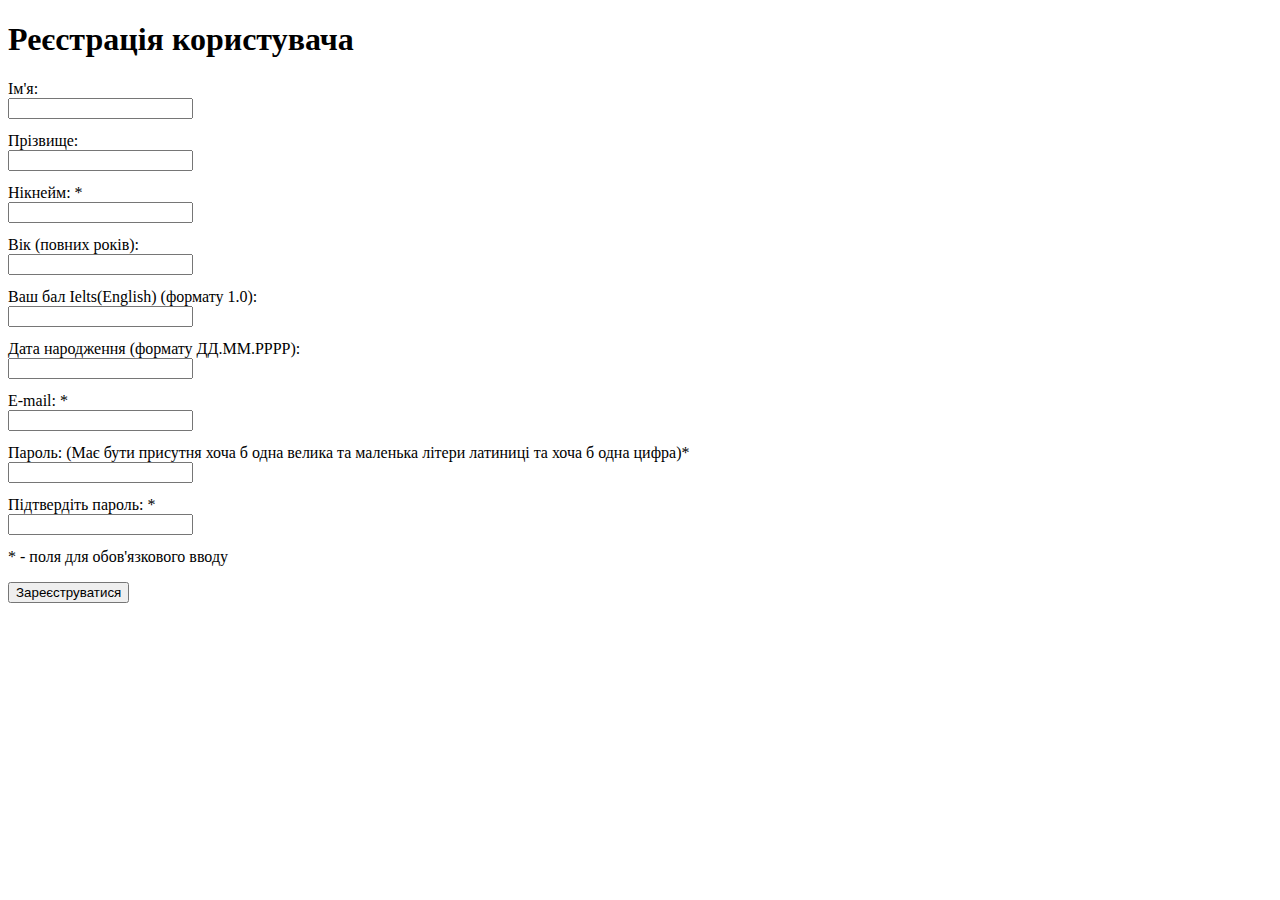
<file: Lab2/index.html>
<!DOCTYPE html>
<html>
	<head>
		<meta charset="utf-8">		
		<title>Document</title>
        <script src="js/script.js" async></script>
	</head>

	<body>
		<h1 id='hadder'>Реєстрація користувача</h1>
		
		<form id='frm'> 
			Ім'я:					
						<br><input type='text' id='name'><br>
						<pre id='inf_name'></pre>
			Прізвище:	
						<br><input type='text' id='surname'><br>
						<pre id='inf_surname'></pre>
			Нікнейм: *	
						<br><input type='text' id='nickname'><br>
						<pre id='inf_nickname'></pre>
			Вік (повних років):		
						<br><input type='text' id='age'><br>
						<pre id='inf_age'></pre>
			Ваш бал Ielts(English) (формату 1.0):	
						<br><input type='text' id='ielts'><br>
						<pre id='inf_ielts'></pre>
			Дата народження (формату ДД.ММ.РРРР):
						<br><input type='text' id='dateOfBirth'><br>
						<pre id='inf_dateOfBirth'></pre>
			E-mail: *	
						<br><input type='text' id='mail'><br>
						<pre id='inf_mail'></pre>
			Пароль: (Має бути присутня хоча б одна велика та маленька літери латиниці та хоча б одна цифра)*	
						<br><input type='text' id='pasword'><br>
						<pre id='inf_pasword'></pre>
			Підтвердіть пароль: *
						<br><input type='text' id='checkPasword'><br>
						<pre id='inf_checkPasword'></pre>
			* - поля для обов'язкового вводу
				<p id='informat'></p>
			<input type="button" OnClick="myFunction()" value="Зареєструватися">
		</form>
	</body>
</html>
</file>
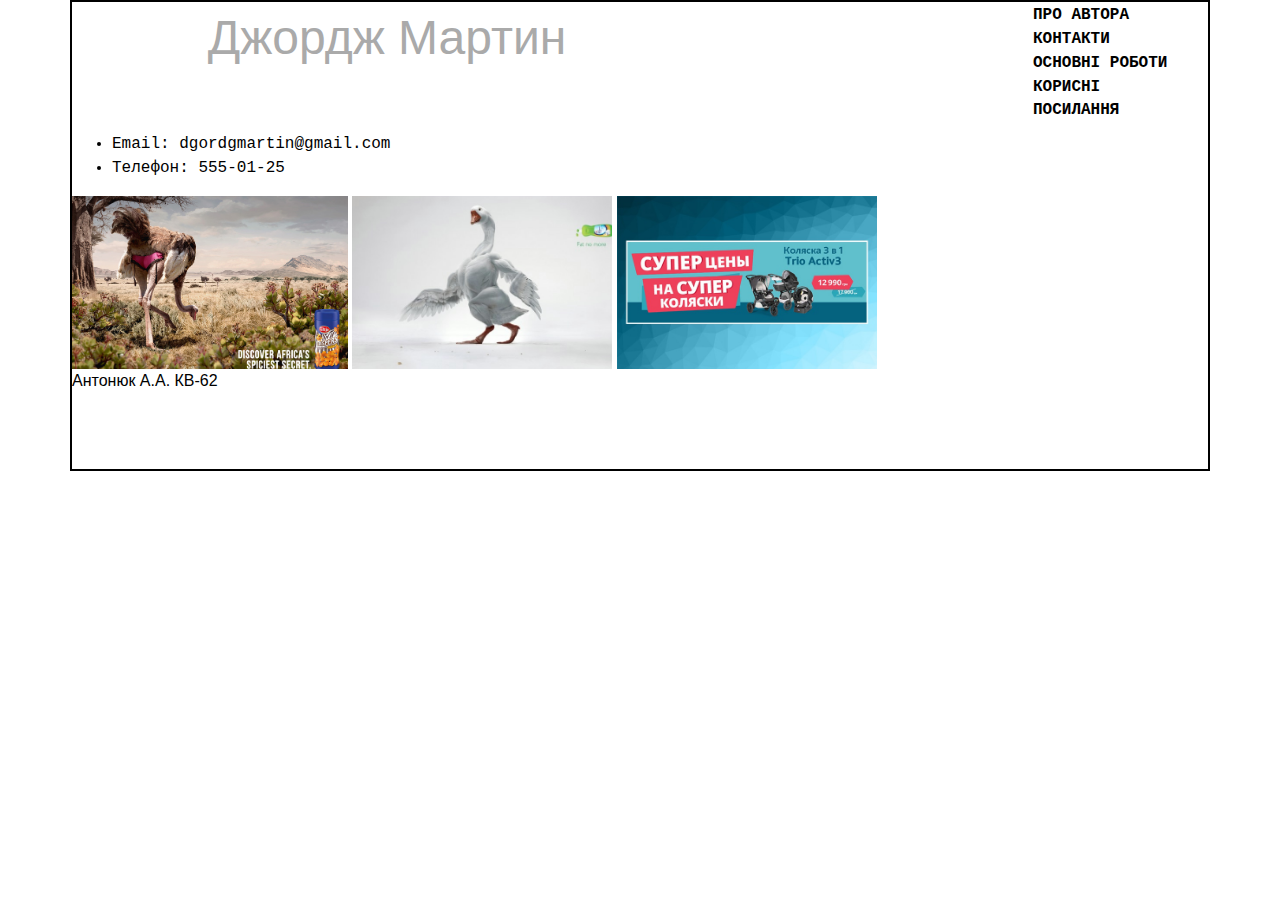
<file: Lab1/bootstrap/contacts.html>
﻿<DOCTYPE! html>
<html>
<head>
	<meta http-equiv="Content-type" content="text/html; charset=UTF-8" />
	<title>My portfolio</title>
	<meta http-equiv="Content-Language" content="uk" />

	<meta name="description" content="Опис" />
	<meta name="keywords" content="Ключові слова" />

	<meta name="author" content="Студент" />

	<link type="text/css" media="all" rel="stylesheet" href="css/main.css" />
	<link rel="stylesheet" href="bootstrap.min.css" />
</head>

<body>
	<div class="container">
		<div class="row">
			<div class="col-md-9">
				<div class="header">
					<p id="head">Джордж Мартин</p>
				</div>
			</div>
			<div class="col-md-3">
				<div class="menu">
					<ul>
						<li><a class="active" href="start.html">Про автора</a></li>
						<li><a href="contacts.html">Контакти</a></li>
						<li><a href="portfolio.html">Основні роботи</a></li>
						<li><a href="other.html">Корисні посилання</a></li>
					</ul>
				</div>
			</div>
		</div>
		<div class="row">
			<div class="content">
				<ul>
					<li>Email: dgordgmartin@gmail.com</li>
					<li>Телефон: 555-01-25</li>
				</ul>
			</div>
		</div>
		<div class="row">
			<div class="extra">
				<img id="ad" src="photo/photo1.jpg" alt="straus" width="276" heigth="183">
				<img id="ad" src="photo/photo2.jpg" alt="goose" width="260" heigth="175">
				<img id="ad" src="photo/photo3.jpg" alt="kolyaska" width="260" heigth="175">
			</div>
		</div>
		<div class="row">
			<div class="footer">Антонюк А.А. КВ-62</div>
		</div>
	</div>
</body>

</html>
</file>
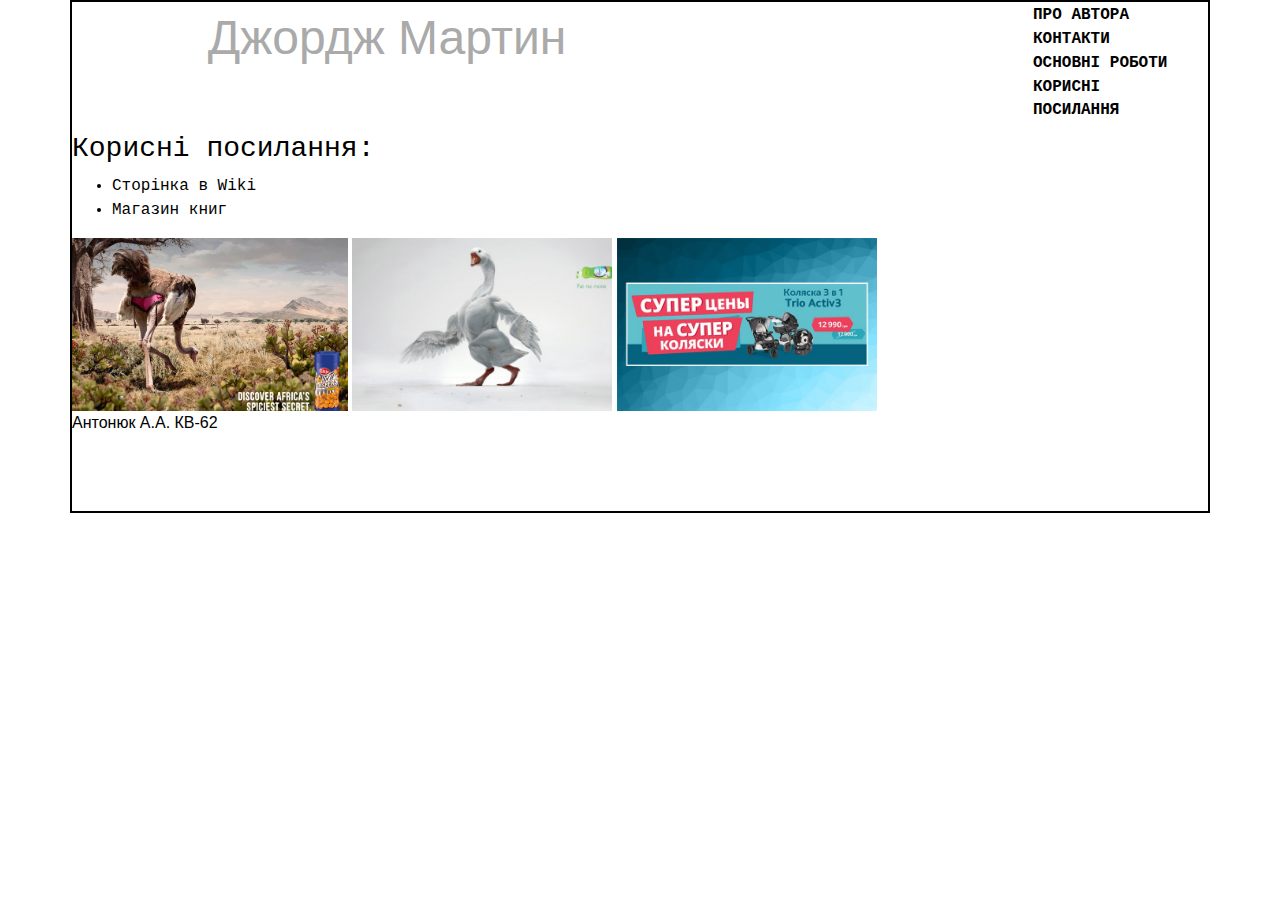
<file: Lab1/bootstrap/other.html>
﻿<DOCTYPE! html>
<html>
<head>
	<meta http-equiv="Content-type" content="text/html; charset=UTF-8" />
	<title>My portfolio</title>
	<meta http-equiv="Content-Language" content="uk" />

	<meta name="description" content="Опис" />
	<meta name="keywords" content="Ключові слова" />

	<meta name="author" content="Студент" />

	<link type="text/css" media="all" rel="stylesheet" href="css/main.css" />
	<link rel="stylesheet" href="bootstrap.min.css" />
</head>

<body>
	<div class="container">
		<div class="row">
			<div class="col-md-9">
				<div class="header">
					<p id="head">Джордж Мартин</p>
				</div>
			</div>
			<div class="col-md-3">
				<div class="menu">
					<ul>
						<li><a class="active" href="start.html">Про автора</a></li>
						<li><a href="contacts.html">Контакти</a></li>
						<li><a href="portfolio.html">Основні роботи</a></li>
						<li><a href="other.html">Корисні посилання</a></li>
					</ul>
				</div>
			</div>
		</div>
		<div class="row">
			<div class="content">
				<h3>Корисні посилання:</h3>
				<ul>
					<li><a href="https://ru.wikipedia.org/wiki/%D0%9C%D0%B0%D1%80%D1%82%D0%B8%D0%BD,_%D0%94%D0%B6%D0%BE%D1%80%D0%B4%D0%B6_%D0%A0%D1%8D%D0%B9%D0%BC%D0%BE%D0%BD%D0%B4_%D0%A0%D0%B8%D1%87%D0%B0%D1%80%D0%B4">Сторінка в Wiki</a></li>
					<li><a href="https://www.googleadservices.com/pagead/aclk?sa=L&ai=DChcSEwjY8oXigODeAhWWjhgKHZPZCgoYABAAGgJsZQ&ohost=www.google.com.ua&cid=CAESEeD28IuGgE2Z7wQjK18BvziQ&sig=AOD64_1FF856FKKTdoOwU-uG8VPJ0v9hFQ&q=&ved=2ahUKEwiA-_vhgODeAhUUh6YKHSBNCjMQ0Qx6BAgQEAE&adurl=">Магазин книг</a></li>
				</ul>
			</div>
		</div>
		<div class="row">
			<div class="extra">
				<img id="ad" src="photo/photo1.jpg" alt="straus" width="276" heigth="183">
				<img id="ad" src="photo/photo2.jpg" alt="goose" width="260" heigth="175">
				<img id="ad" src="photo/photo3.jpg" alt="kolyaska" width="260" heigth="175">
			</div>
		</div>
		<div class="row">
			<div class="footer">Антонюк А.А. КВ-62</div>
		</div>
	</div>
</body>

</html>
</file>
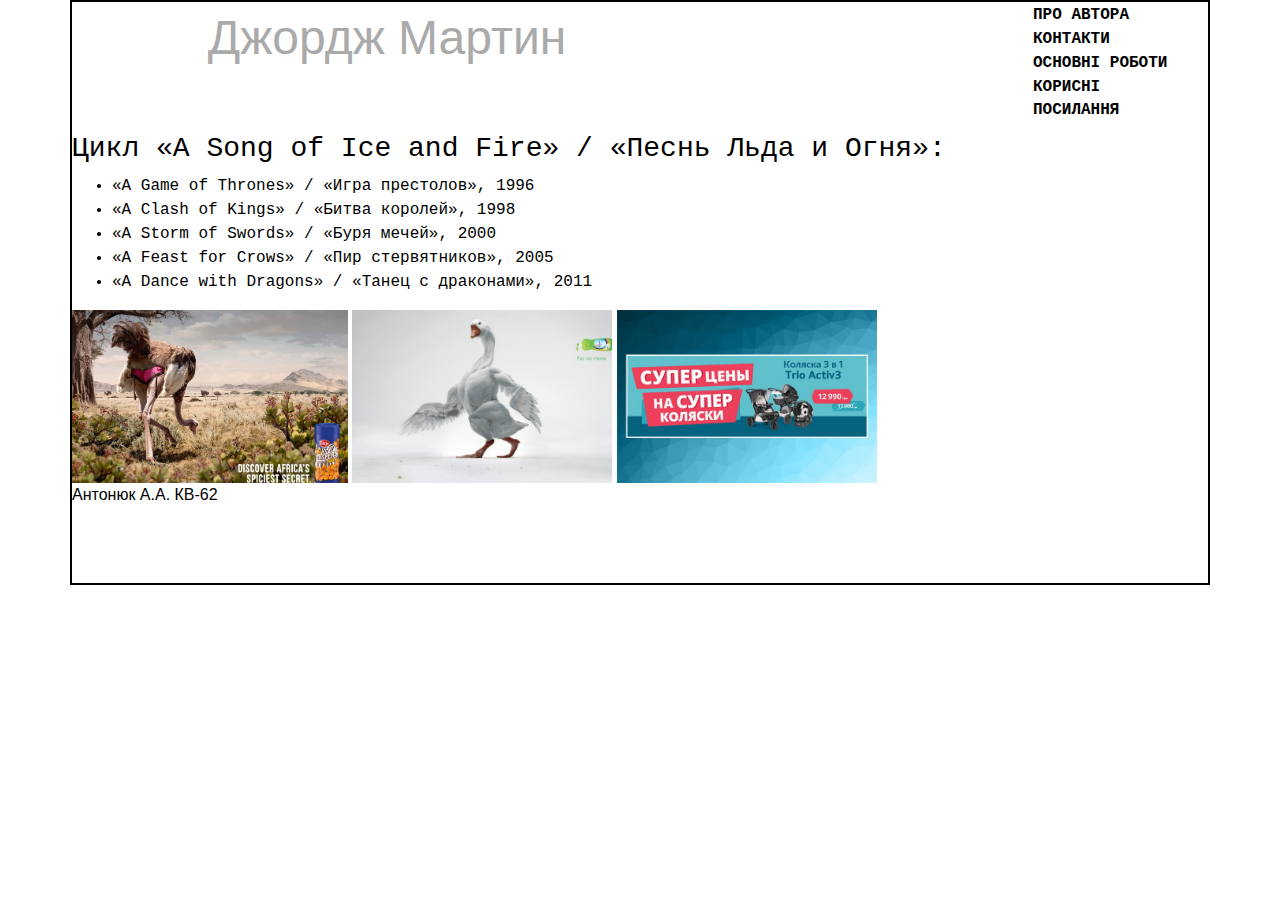
<file: Lab1/bootstrap/portfolio.html>
﻿<DOCTYPE! html>
<html>
<head>
	<meta http-equiv="Content-type" content="text/html; charset=UTF-8" />
	<title>My portfolio</title>
	<meta http-equiv="Content-Language" content="uk" />

	<meta name="description" content="Опис" />
	<meta name="keywords" content="Ключові слова" />

	<meta name="author" content="Студент" />

	<link type="text/css" media="all" rel="stylesheet" href="css/main.css" />
	<link rel="stylesheet" href="bootstrap.min.css" />
</head>

<body>
	<div class="container">
		<div class="row">
			<div class="col-md-9">
				<div class="header">
					<p id="head">Джордж Мартин</p>
				</div>
			</div>
			<div class="col-md-3">
				<div class="menu">
					<ul>
						<li><a class="active" href="start.html">Про автора</a></li>
						<li><a href="contacts.html">Контакти</a></li>
						<li><a href="portfolio.html">Основні роботи</a></li>
						<li><a href="other.html">Корисні посилання</a></li>
					</ul>
				</div>
			</div>
		</div>
		<div class="row">
			<div class="content">
				<h3>Цикл «A Song of Ice and Fire» / «Песнь Льда и Огня»:</h3>
				<ul>
					<li>«A Game of Thrones» / «Игра престолов», 1996</li>
					<li>«A Clash of Kings» / «Битва королей», 1998</li>
					<li>«A Storm of Swords» / «Буря мечей», 2000</li>
					<li>«A Feast for Crows» / «Пир стервятников», 2005</li>
					<li>«A Dance with Dragons» / «Танец с драконами», 2011</li>
				</ul>
			</div>
		</div>
		
		<div class="row">
			<div class="extra">
				<img id="ad" src="photo/photo1.jpg" alt="straus" width="276" heigth="183">
				<img id="ad" src="photo/photo2.jpg" alt="goose" width="260" heigth="175">
				<img id="ad" src="photo/photo3.jpg" alt="kolyaska" width="260" heigth="175">
			</div>
		</div>
		<div class="row">
			<div class="footer">Антонюк А.А. КВ-62</div>
		</div>
	</div>
</body>

</html>
</file>
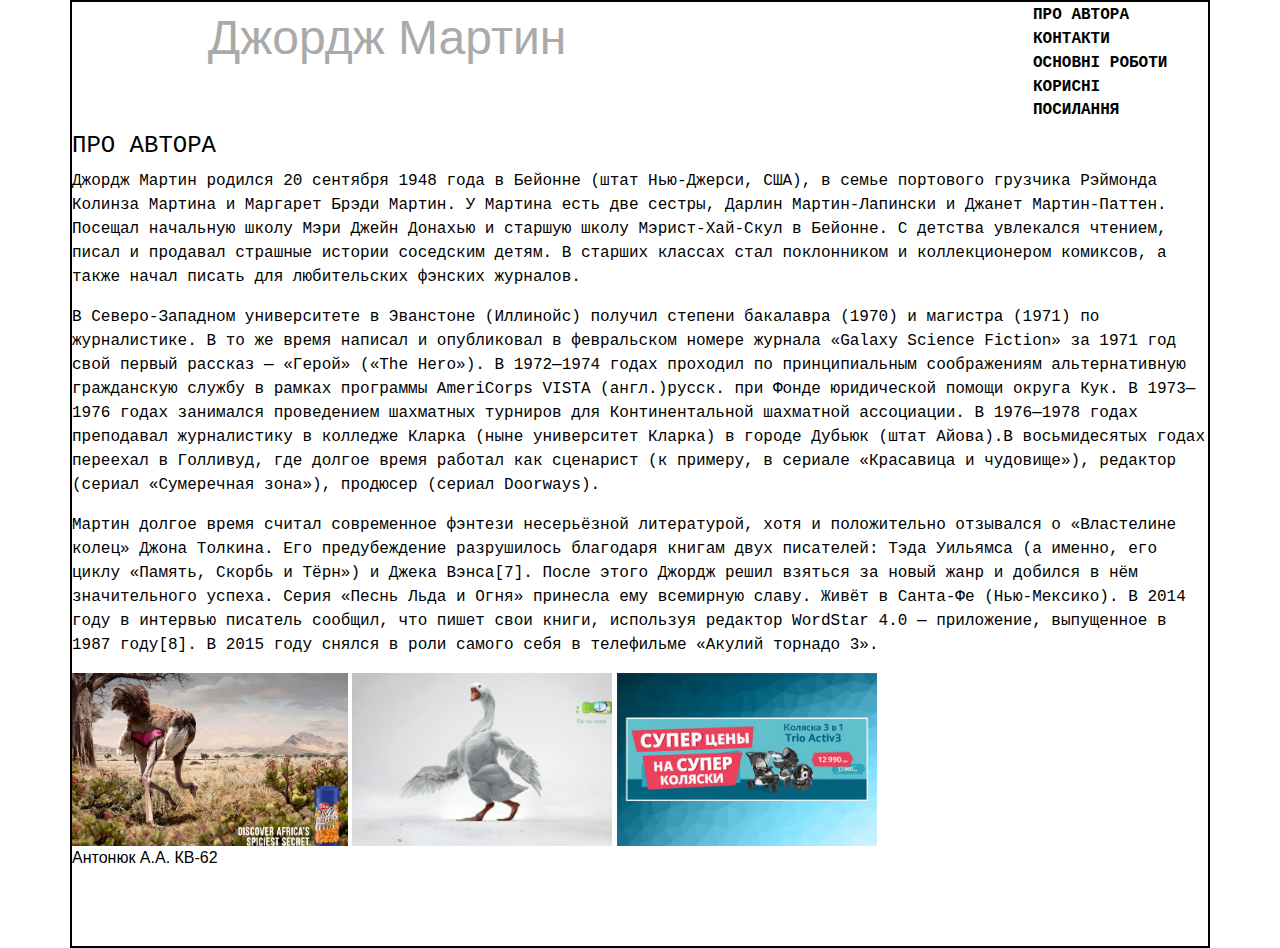
<file: Lab1/bootstrap/start.html>
﻿<DOCTYPE! html>
<html>
<head>
	<meta http-equiv="Content-type" content="text/html; charset=UTF-8" />
	<title>My portfolio</title>
	<meta http-equiv="Content-Language" content="uk" />

	<meta name="description" content="Опис" />
	<meta name="keywords" content="Ключові слова" />

	<meta name="author" content="Студент" />

	<link type="text/css" media="all" rel="stylesheet" href="css/main.css" />
	<link rel="stylesheet" href="bootstrap.min.css" />
</head>

<body>
	<div class="container">
		<div class="row">
			<div class="col-md-9">
				<div class="header">
					<p id="head">Джордж Мартин</p>
				</div>
			</div>
			<div class="col-md-3">
				<div class="menu">
					<ul>
						<li><a class="active" href="start.html">Про автора</a></li>
						<li><a href="contacts.html">Контакти</a></li>
						<li><a href="portfolio.html">Основні роботи</a></li>
						<li><a href="other.html">Корисні посилання</a></li>
					</ul>
				</div>
			</div>
		</div>
		<div class="row">
			<div class="content">
				<h4>ПРО АВТОРА</h4>
				<p>Джордж Мартин родился 20 сентября 1948 года в Бейонне (штат Нью-Джерси, США), в семье портового грузчика Рэймонда Колинза Мартина и Маргарет Брэди Мартин. У Мартина есть две сестры, Дарлин Мартин-Лапински и Джанет Мартин-Паттен.
					Посещал начальную школу Мэри Джейн Донахью и старшую школу Мэрист-Хай-Скул в Бейонне. С детства увлекался чтением, писал и продавал страшные истории соседским детям. В старших классах стал поклонником и коллекционером комиксов, а также начал писать для любительских фэнских журналов.</p>
				<p>В Северо-Западном университете в Эванстоне (Иллинойс) получил степени бакалавра (1970) и магистра (1971) по журналистике. В то же время написал и опубликовал в февральском номере журнала «Galaxy Science Fiction» за 1971 год свой первый рассказ — «Герой» («The Hero»).
					В 1972—1974 годах проходил по принципиальным соображениям альтернативную гражданскую службу в рамках программы AmeriCorps VISTA (англ.)русск. при Фонде юридической помощи округа Кук. В 1973—1976 годах занимался проведением шахматных турниров для Континентальной шахматной ассоциации. В 1976—1978 годах преподавал журналистику в колледже Кларка (ныне университет Кларка) в городе Дубьюк (штат Айова).В восьмидесятых годах переехал в Голливуд, где долгое время работал как сценарист (к примеру, в сериале «Красавица и чудовище»), редактор (сериал «Сумеречная зона»), продюсер (сериал Doorways).</p>
				<p>Мартин долгое время считал современное фэнтези несерьёзной литературой, хотя и положительно отзывался о «Властелине колец» Джона Толкина. Его предубеждение разрушилось благодаря книгам двух писателей: Тэда Уильямса (а именно, его циклу «Память, Скорбь и Тёрн») и Джека Вэнса[7]. После этого Джордж решил взяться за новый жанр и добился в нём значительного успеха. Серия «Песнь Льда и Огня» принесла ему всемирную славу.
					Живёт в Санта-Фе (Нью-Мексико).
					В 2014 году в интервью писатель сообщил, что пишет свои книги, используя редактор WordStar 4.0 — приложение, выпущенное в 1987 году[8].
					В 2015 году снялся в роли самого себя в телефильме «Акулий торнадо 3».</p>
			</div>
		</div>
		<div class="row">
			<div class="extra">
				<img id="ad" src="photo/photo1.jpg" alt="straus" width="276" heigth="183">
				<img id="ad" src="photo/photo2.jpg" alt="goose" width="260" heigth="175">
				<img id="ad" src="photo/photo3.jpg" alt="kolyaska" width="260" heigth="175">
			</div>
		</div>
		<div class="row">
			<div class="footer">Антонюк А.А. КВ-62</div>
		</div>
	</div>
</body>

</html>
</file>
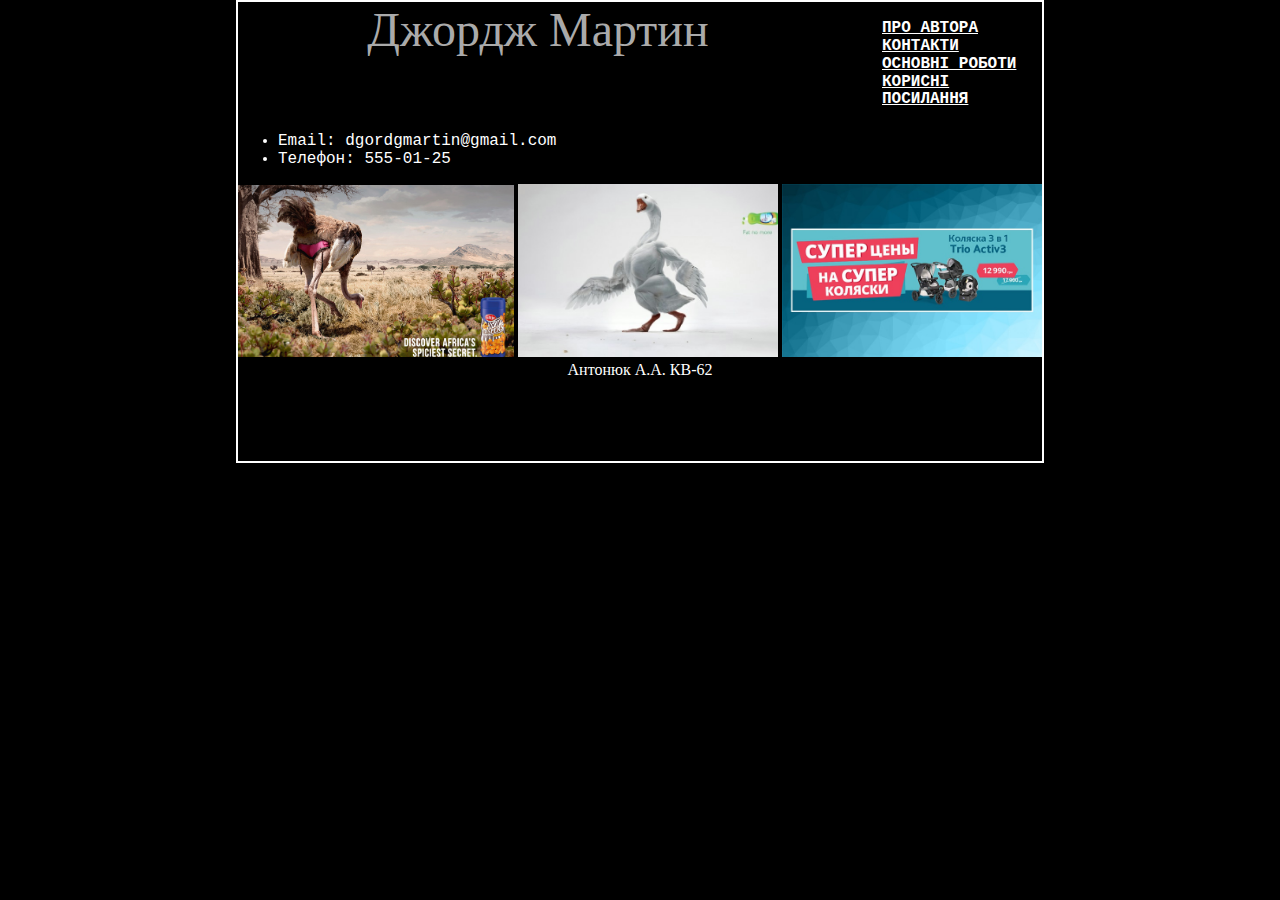
<file: Lab1/source/contacts.html>
﻿<DOCTYPE! html>
<html>
<head>
	<meta http-equiv="Content-type" content="text/html; charset=UTF-8" />
	<title>My portfolio</title>
	<meta http-equiv="Content-Language" content="uk" />

	<meta name="description" content="Опис" />
	<meta name="keywords" content="Ключові слова" />

	<meta name="author" content="Студент" />

	<link type="text/css" media="all" rel="stylesheet" href="css/main.css" />
</head>

<body>
	<div id="container">
		<div id="header">Джордж Мартин</div>
		<div id="menu">
			<ul>
				<li><a href="start.html">Про автора</a></li>
				<li><a href="contacts.html">Контакти</a></li>
				<li><a href="portfolio.html">Основні роботи</a></li>
				<li><a href="other.html">Корисні посилання</a></li>
			</ul>
		</div>
		<div id="content">
			<ul>
				<li>Email: dgordgmartin@gmail.com</li>
				<li>Телефон: 555-01-25</li>
			</ul>
		</div>
		<div id="extra">
			<img id="ad" src="photo/photo1.jpg" alt="straus" width="276" heigth="183">
			<img id="ad" src="photo/photo2.jpg" alt="goose" width="260" heigth="175">
			<img id="ad" src="photo/photo3.jpg" alt="kolyaska" width="260" heigth="175">
			</div>
		<div id="footer">Антонюк А.А. КВ-62</div>
	</div>
</body>

</html>
</file>
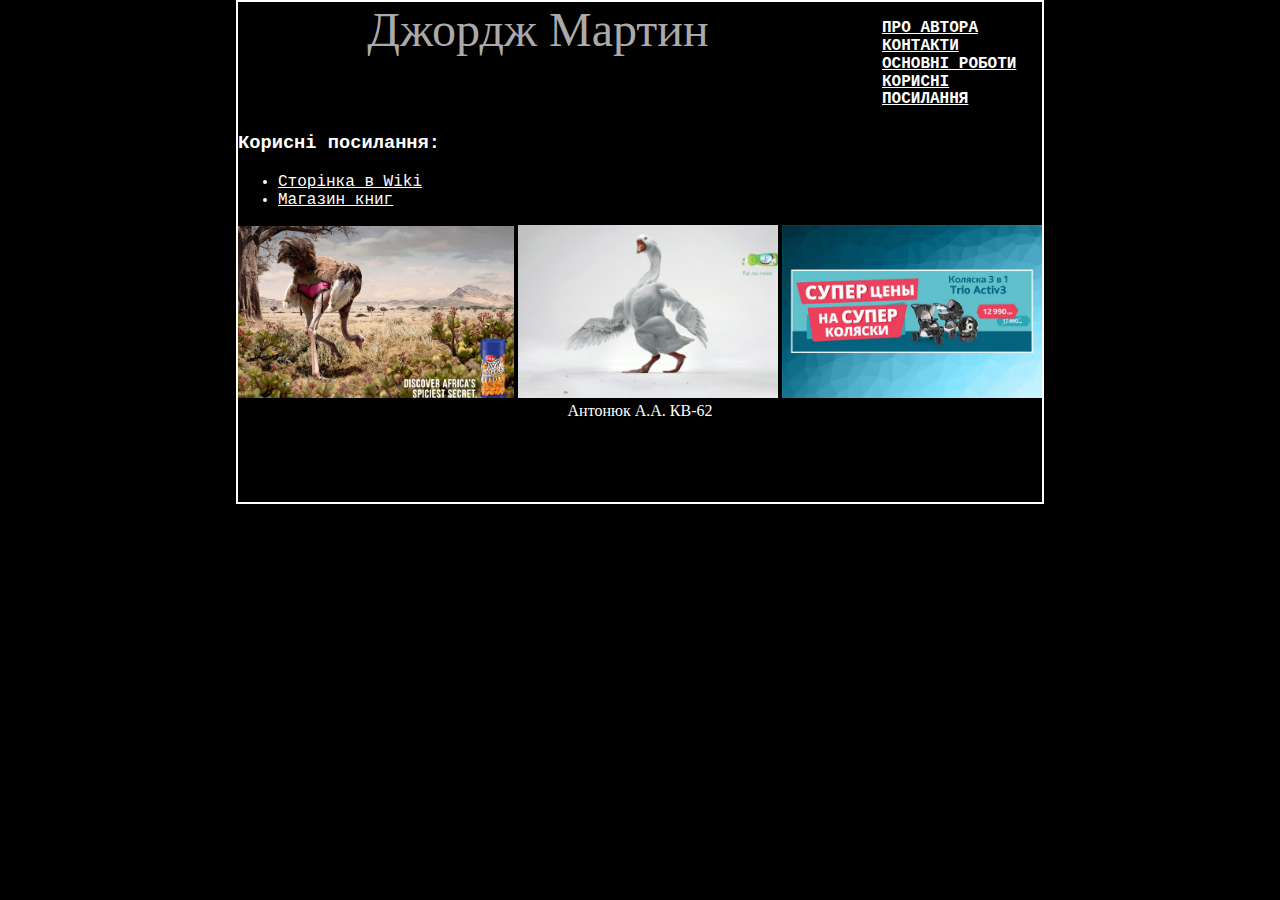
<file: Lab1/source/other.html>
﻿<DOCTYPE! html>
<html>
<head>
	<meta http-equiv="Content-type" content="text/html; charset=UTF-8" />
	<title>My portfolio</title>
	<meta http-equiv="Content-Language" content="uk" />

	<meta name="description" content="Опис" />
	<meta name="keywords" content="Ключові слова" />

	<meta name="author" content="Студент" />

	<link type="text/css" media="all" rel="stylesheet" href="css/main.css" />
</head>

<body>
	<div id="container">
		<div id="header">Джордж Мартин</div>
		<div id="menu">
			<ul>
				<li id="otherPage"><a href="start.html">Про автора</a></li>
				<li id="otherPage"><a href="contacts.html">Контакти</a></li>
				<li id="otherPage"><a href="portfolio.html">Основні роботи</a></li>
				<li id="thatPage"><a href="other.html">Корисні посилання</a></li>
			</ul>
		</div>
		<div id="content">
			<h3>Корисні посилання:</h3>
			<ul>
				<li><a href="https://ru.wikipedia.org/wiki/%D0%9C%D0%B0%D1%80%D1%82%D0%B8%D0%BD,_%D0%94%D0%B6%D0%BE%D1%80%D0%B4%D0%B6_%D0%A0%D1%8D%D0%B9%D0%BC%D0%BE%D0%BD%D0%B4_%D0%A0%D0%B8%D1%87%D0%B0%D1%80%D0%B4">Сторінка в Wiki</a></li>
				<li><a href="https://www.googleadservices.com/pagead/aclk?sa=L&ai=DChcSEwjY8oXigODeAhWWjhgKHZPZCgoYABAAGgJsZQ&ohost=www.google.com.ua&cid=CAESEeD28IuGgE2Z7wQjK18BvziQ&sig=AOD64_1FF856FKKTdoOwU-uG8VPJ0v9hFQ&q=&ved=2ahUKEwiA-_vhgODeAhUUh6YKHSBNCjMQ0Qx6BAgQEAE&adurl=">Магазин книг</a></li>
			</ul>
			</div>
		<div id="extra">
			<img id="ad" src="photo/photo1.jpg" alt="straus" width="276" heigth="183">
			<img id="ad" src="photo/photo2.jpg" alt="goose" width="260" heigth="175">
			<img id="ad" src="photo/photo3.jpg" alt="kolyaska" width="260" heigth="175">
			</div>
		<div id="footer">Антонюк А.А. КВ-62</div>
	</div>
</body>

</html>
</file>
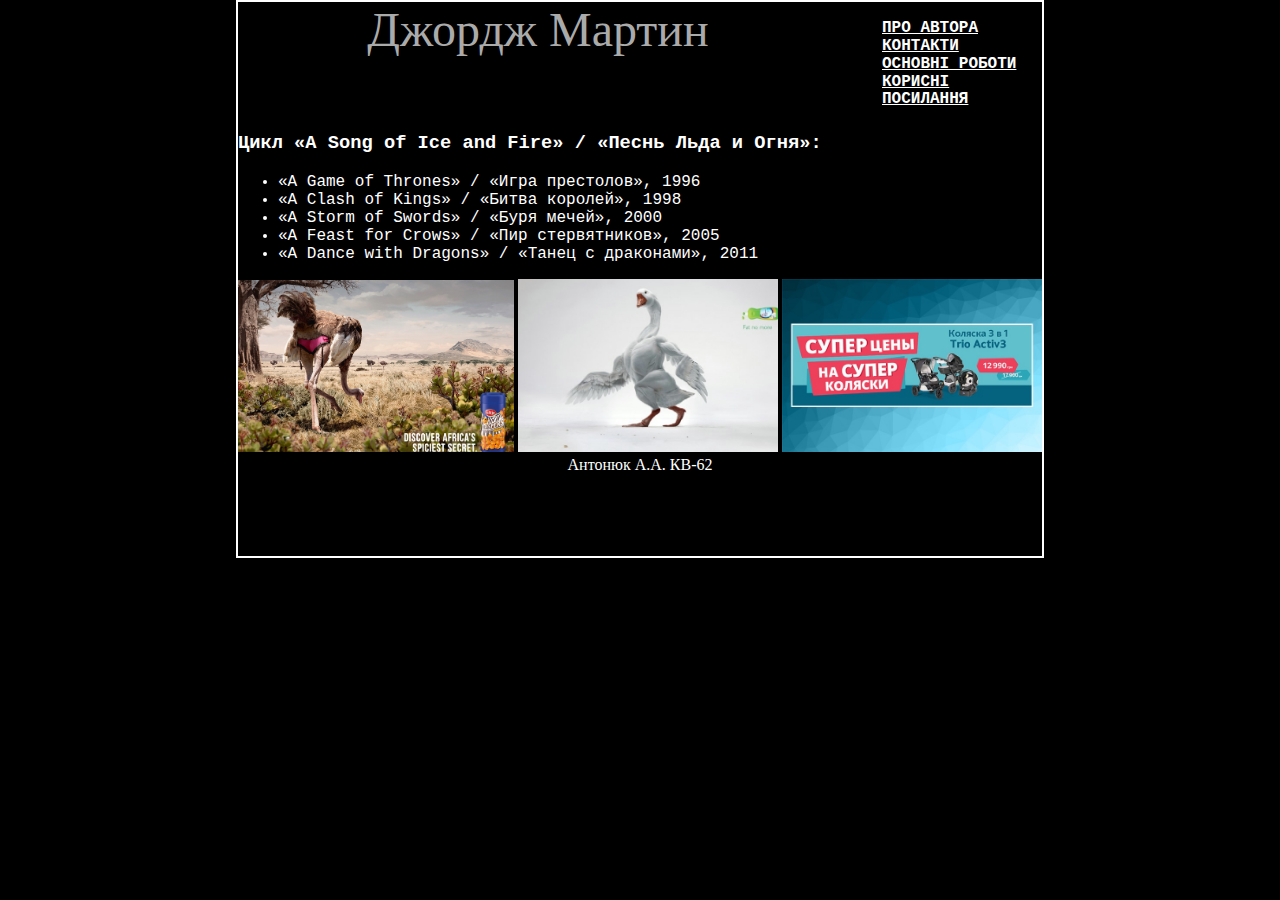
<file: Lab1/source/portfolio.html>
﻿<DOCTYPE! html>
<html>
<head>
	<meta http-equiv="Content-type" content="text/html; charset=UTF-8" />
	<title>My portfolio</title>
	<meta http-equiv="Content-Language" content="uk" />

	<meta name="description" content="Опис" />
	<meta name="keywords" content="Ключові слова" />

	<meta name="author" content="Студент" />

	<link type="text/css" media="all" rel="stylesheet" href="css/main.css" />
</head>

<body>
	<div id="container">
		<div id="header">Джордж Мартин</div>
		<div id="menu">
			<ul>
				<li><a href="start.html">Про автора</a></li>
				<li><a href="contacts.html">Контакти</a></li>
				<li id="thatPage"><a href="portfolio.html">Основні роботи</a></li>
				<li><a href="other.html">Корисні посилання</a></li>
			</ul>
		</div>
		<div id="content">
			<h3>Цикл «A Song of Ice and Fire» / «Песнь Льда и Огня»:</h3>
			<ul>
				<li>«A Game of Thrones» / «Игра престолов», 1996</li>
				<li>«A Clash of Kings» / «Битва королей», 1998</li>
				<li>«A Storm of Swords» / «Буря мечей», 2000</li>
				<li>«A Feast for Crows» / «Пир стервятников», 2005</li>
				<li>«A Dance with Dragons» / «Танец с драконами», 2011</li>
			</ul>
			</div>
		<div id="extra">
			<img id="ad" src="photo/photo1.jpg" alt="straus" width="276" heigth="183">
			<img id="ad" src="photo/photo2.jpg" alt="goose" width="260" heigth="175">
			<img id="ad" src="photo/photo3.jpg" alt="kolyaska" width="260" heigth="175">
			</div>
		<div id="footer">Антонюк А.А. КВ-62</div>
	</div>
</body>

</html>
</file>
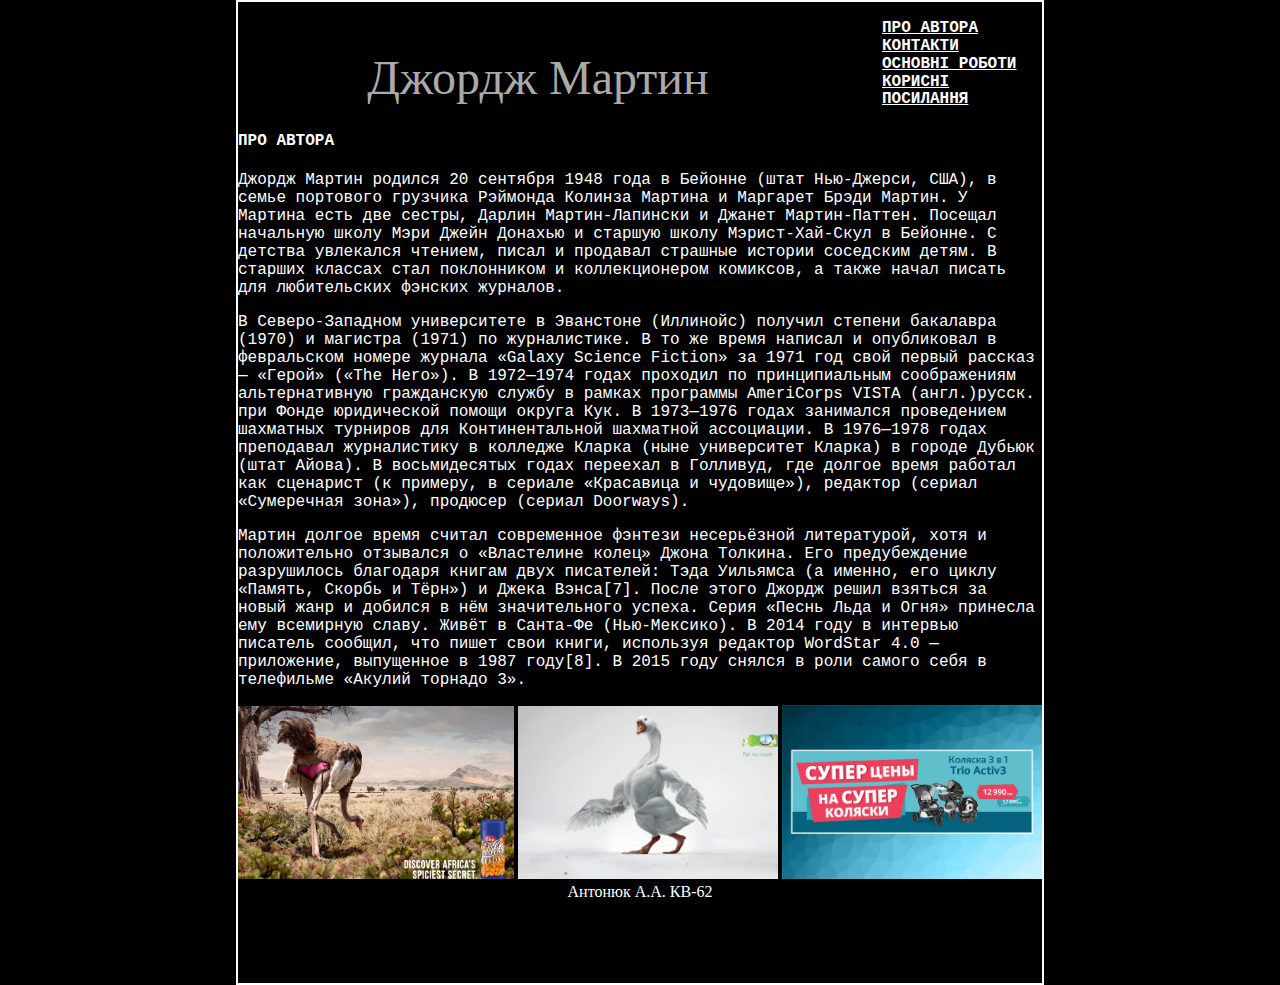
<file: Lab1/source/start.html>
﻿<DOCTYPE! html>
<html>
<head>
	<meta http-equiv="Content-type" content="text/html; charset=UTF-8" />
	<title>My portfolio</title>
	<meta http-equiv="Content-Language" content="uk" />

	<meta name="description" content="Опис" />
	<meta name="keywords" content="Ключові слова" />

	<meta name="author" content="Студент" />

	<link type="text/css" media="all" rel="stylesheet" href="css/main.css" />
</head>

<body>
	<div id="container">
		<div id="header">
			<p id="head">Джордж Мартин</p>
			</div>
		<div id="menu">
			<ul>
				<li><a class="active" href="start.html">Про автора</a></li>
				<li><a href="contacts.html">Контакти</a></li>
				<li><a href="portfolio.html">Основні роботи</a></li>
				<li><a href="other.html">Корисні посилання</a></li>
			</ul></div>
		<div id="content">
			<h4>ПРО АВТОРА</h4>
			<p>Джордж Мартин родился 20 сентября 1948 года в Бейонне (штат Нью-Джерси, США), в семье портового грузчика Рэймонда Колинза Мартина и Маргарет Брэди Мартин. У Мартина есть две сестры, Дарлин Мартин-Лапински и Джанет Мартин-Паттен.

Посещал начальную школу Мэри Джейн Донахью и старшую школу Мэрист-Хай-Скул в Бейонне. С детства увлекался чтением, писал и продавал страшные истории соседским детям. В старших классах стал поклонником и коллекционером комиксов, а также начал писать для любительских фэнских журналов.</p>
			<p>В Северо-Западном университете в Эванстоне (Иллинойс) получил степени бакалавра (1970) и магистра (1971) по журналистике. В то же время написал и опубликовал в февральском номере журнала «Galaxy Science Fiction» за 1971 год свой первый рассказ — «Герой» («The Hero»).

В 1972—1974 годах проходил по принципиальным соображениям альтернативную гражданскую службу в рамках программы AmeriCorps VISTA (англ.)русск. при Фонде юридической помощи округа Кук. В 1973—1976 годах занимался проведением шахматных турниров для Континентальной шахматной ассоциации. В 1976—1978 годах преподавал журналистику в колледже Кларка (ныне университет Кларка) в городе Дубьюк (штат Айова).

В восьмидесятых годах переехал в Голливуд, где долгое время работал как сценарист (к примеру, в сериале «Красавица и чудовище»), редактор (сериал «Сумеречная зона»), продюсер (сериал Doorways).</p>
			<p>Мартин долгое время считал современное фэнтези несерьёзной литературой, хотя и положительно отзывался о «Властелине колец» Джона Толкина. Его предубеждение разрушилось благодаря книгам двух писателей: Тэда Уильямса (а именно, его циклу «Память, Скорбь и Тёрн») и Джека Вэнса[7]. После этого Джордж решил взяться за новый жанр и добился в нём значительного успеха. Серия «Песнь Льда и Огня» принесла ему всемирную славу.

Живёт в Санта-Фе (Нью-Мексико).

В 2014 году в интервью писатель сообщил, что пишет свои книги, используя редактор WordStar 4.0 — приложение, выпущенное в 1987 году[8].

В 2015 году снялся в роли самого себя в телефильме «Акулий торнадо 3».</p>
			</div>
		<div id="extra">
			<img id="ad" src="photo/photo1.jpg" alt="straus" width="276" heigth="183">
			<img id="ad" src="photo/photo2.jpg" alt="goose" width="260" heigth="175">
			<img id="ad" src="photo/photo3.jpg" alt="kolyaska" width="260" heigth="175">
			</div>
		<div id="footer">Антонюк А.А. КВ-62</div>
	</div>
</body>

</html>
</file>
<file: Lab1/bootstrap/css/main.css>
html, body {
	background-color: black;
	margin: 0;
	padding: 0;
}

.container {
	width: 804px;
	margin: auto;
	border: 2px solid #000000;
}

.header {
	float: left;
	width: 600px;
	height: 130px;
	
	text-align: center;
	font-size: 3em;
	color: #AAAAAA;
}

.menu {
	float: right;
	height: 130px;
	width: 200px;
}
.menu ul li{
	list-style-type: none;
}
.menu ul li a{
	line-height: 10px;
	color: #000000;
	text-transform: uppercase;
	font-weight: bold;
	font-family: Courier;
}
.menu ul li a:hover {
	color: #AA0000;
}
.active {
	color: #AAAAAA;
}

.content {
	color: #000000;
	font-family: Courier;
}

.content ul li a{
	color: #000000;
	font-family: Courier;
}

.content ul li a:hover,#content ul li a.active{
	color: #0000AA;
}

.footer {
	text-align: center;
	color: #000000;
	height: 100px;
}
</file>
<file: Lab1/source/css/main.css>
html, body {
	background-color: black;
	margin: 0;
	padding: 0;
}

#container {
	width: 804px;
	margin: auto;
	border: 2px solid #ffffff
}

#header {
	float: left;
	width: 600px;
	height: 130px;
	
	text-align: center;
	font-size: 3em;
	color: #AAAAAA;
}

#menu {
	float: right;
	height: 130px;
	width: 200px;
}
#menu ul li{
	list-style-type: none;
}
#menu ul li a{
	line-height: 10px;
	color: #ffffff;
	text-transform: uppercase;
	font-weight: bold;
	font-family: Courier;
}
#menu ul li a:hover {
	color: #AA0000;
}
.active {
	color: #AAAAAA;
}

#content {
	color: #ffffff;
	font-family: Courier;
}

#content ul li a{
	color: #ffffff;
	font-family: Courier;
}

#content ul li a:hover,#content ul li a.active{
	color: #0000AA;
}

#footer {
	text-align: center;
	color: #ffffff;
	height: 100px;
}
</file>
